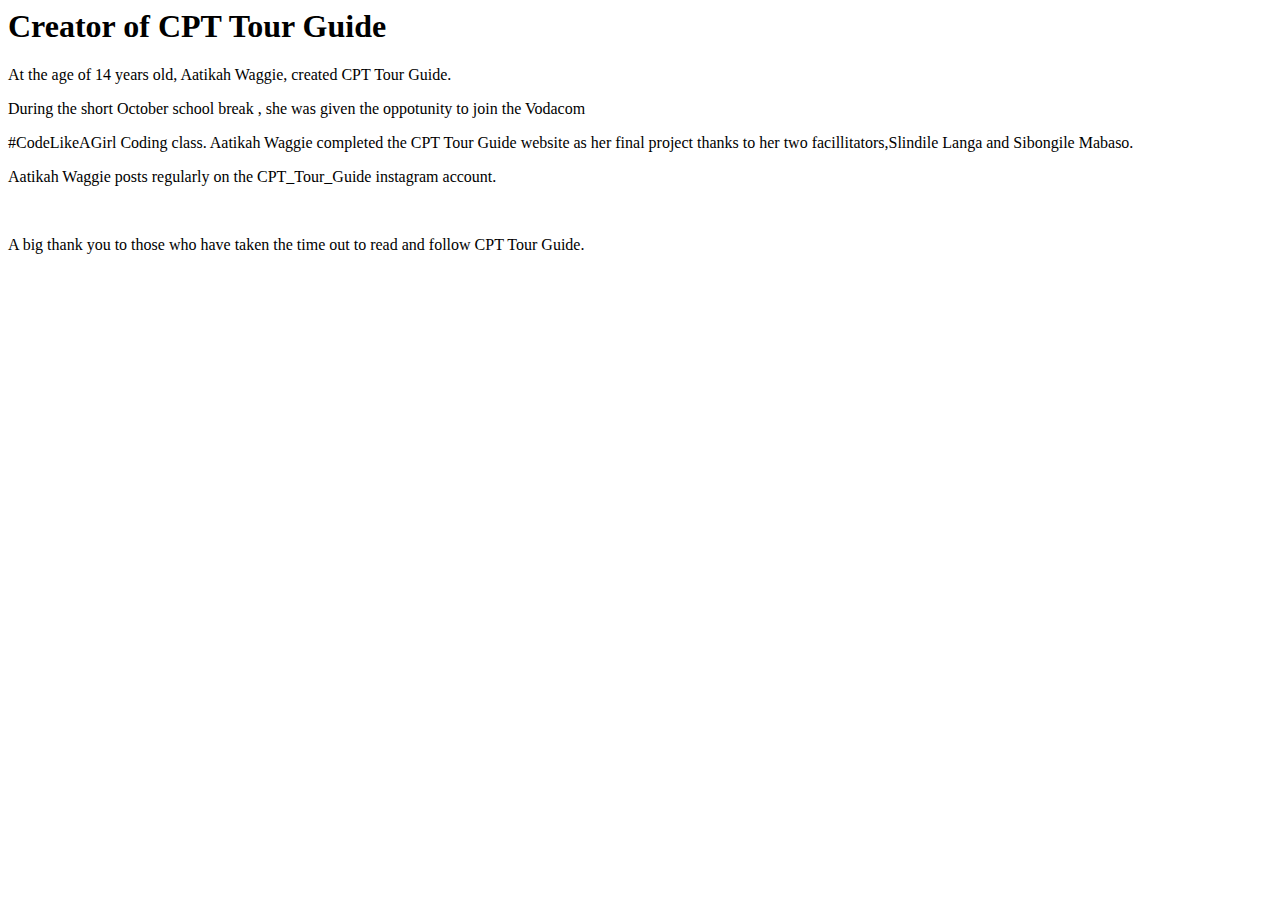
<file: code like a girl 3/About.html>
<html lang="en">
	<head>
  		<title>About</title>
  		<meta charset="utf-8">
			<link rel="stylesheet" type="text/css" href="C:\Users\CMC Lifestyle Laptop\Desktop\CODELIKEAGIRL2\CSS\index.css"

	</head>
	<body>
<h1>Creator of CPT Tour Guide</h1>

<p>At the age of 14 years old, Aatikah Waggie, created CPT Tour Guide.</p>
<p>During the short October school break , she was given the oppotunity to join the Vodacom </p>
<P>#CodeLikeAGirl Coding class. Aatikah Waggie completed the CPT Tour Guide website as her final project thanks to her two facillitators,Slindile Langa and Sibongile Mabaso. </P>
<P> Aatikah Waggie posts regularly on the CPT_Tour_Guide instagram account.</p>
	<br>
	<p> A big thank you to those who have taken the time out to read and follow CPT Tour Guide.</p>
	</body>
</html>
</file>
